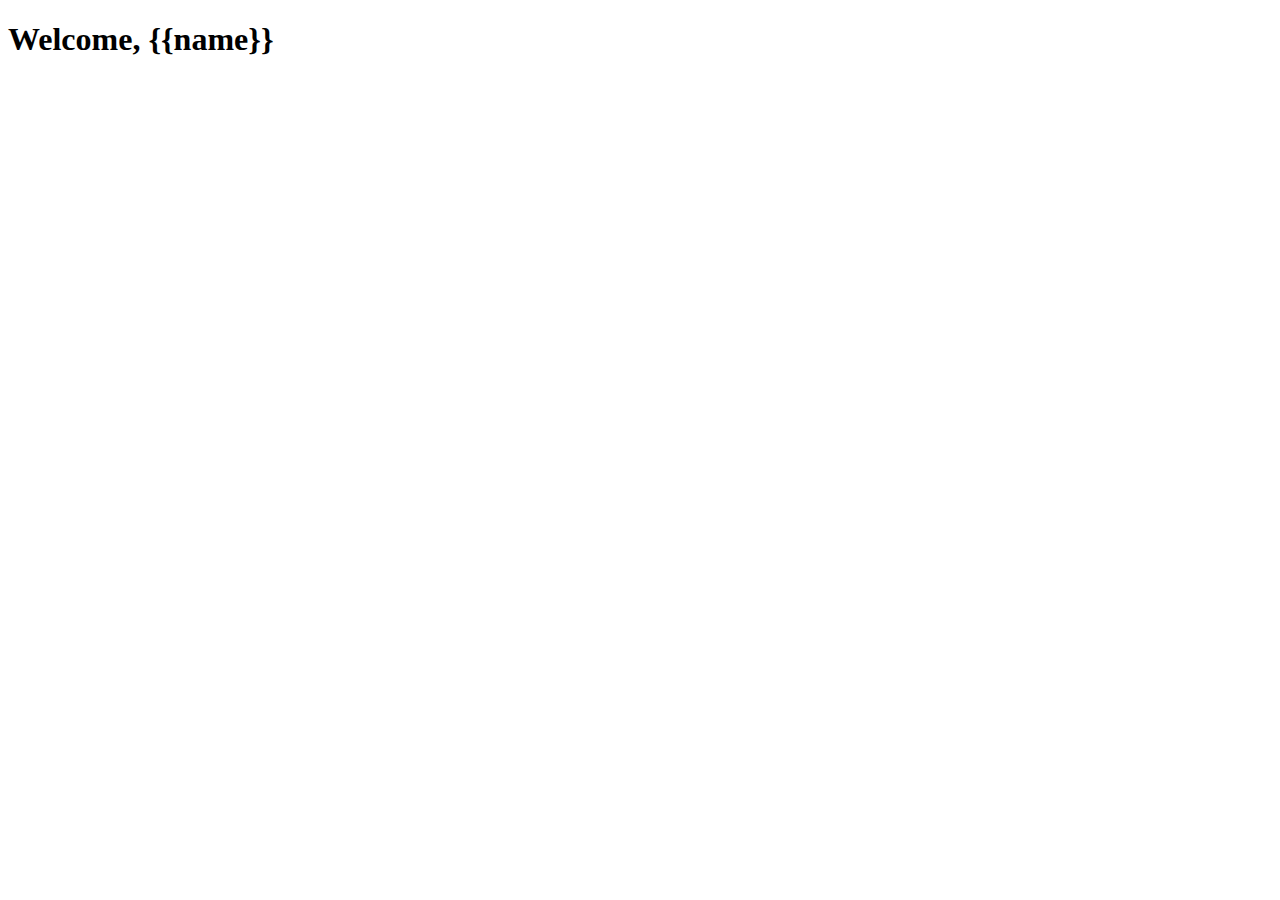
<file: MovieRatingApp/templates/user.html>
<!DOCTYPE html>
<html lang="en">
<head>
    <meta charset="UTF-8">
    <meta http-equiv="X-UA-Compatible" content="IE=edge">
    <meta name="viewport" content="width=device-width, initial-scale=1.0">
    <title>Document</title>
</head>
<body>
    <h1>Welcome, {{name}}</h1>
</body>
</html>
</file>
